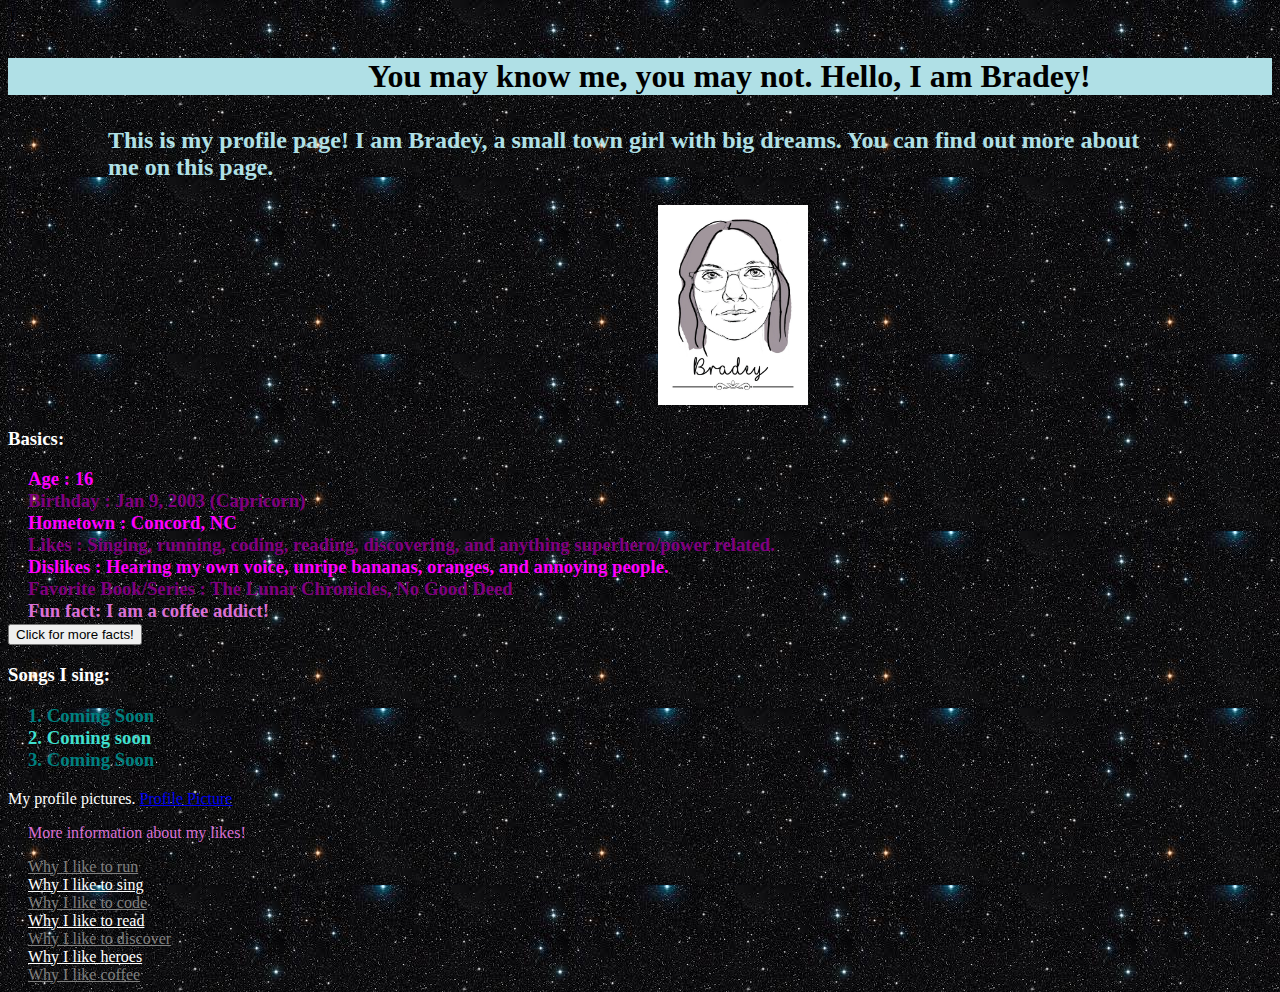
<file: index.html>
<!DOCTYPE html>



<html>

  <head>

    <link rel="stylesheet" href="mystyle.css">
    <link rel="Runreason" href = "RN.html">
  <link rel="SGreason" href = "SG.html">
  <link rel="CDreason" href = "CD.html">
  <link rel="DISreason" href = "DIS.html">
  <link rel="HERreason" href = "HER.html">
  <link rel="COFreason" href = "COF.html">
<link rel="RDreason" href = "RD.html">

    }




<script>
function funF() {
    document.getElementById("FUN").innerHTML = " Here are a couple random fun facts about me! First off, I love dogs and plan on having four when I am older. Second, I love to wear heels. Third, I hope to go into some type of engineering. Fourth, and final, I love being fashionable.";
      }





  </script>

  <a Page Title: Bradey’s Profile </a>
    <script src="skr.js"></script>

  </head>


<style>


  body {
  background-image: url("GAL.jpeg");

  </style>
  <h1 style="background-color: powderblue;">
  <p style= "color: black"> You may know me, you may not. Hello, I am Bradey! </p> </h1>
  <h2>
  <p style = "color: powderblue;"> This is my profile page! I am Bradey, a small town girl with big dreams. You can find out more about me on this page.</h2> </p>



<img src = "BRAD.jpg" width = "150" height = "200" alt="An electronically drawn picture of Bradey.">

<h3>
  <p  style = "color: white;"> Basics:
  	<div style = "color: magenta;"> <strong> Age </strong> : 16 </div>
  	<div style = "color: purple;"> <strong> Birthday </strong> : Jan 9, 2003 (Capricorn) </div>
  	<div style = "color: magenta;"> <strong> Hometown </strong> : Concord, NC </div>
  	<div style = "color: purple;"> <strong> Likes </strong> : Singing, running, coding, reading, discovering, and anything superhero/power related. </div>
  	<div style = "color: magenta;"> <strong> Dislikes </strong> : Hearing my own voice, unripe bananas, oranges, and annoying people. </div>
    <div style = "color: purple;"> <strong> Favorite Book/Series </strong> : The Lunar Chronicles, No Good Deed </div>
    <div id="FUN" style = "color: orchid;"> Fun fact: I am a coffee addict!  </div>
<button type="button" onclick= "funF()"> Click for more facts! </button>

  </p>

  <p style = "color: white;"> Songs I sing:
  <div style = "color: teal;"> 1. Coming Soon </div>
  <div style = "color: turquoise;"> 2. Coming soon </div>
  <div style = "color: teal;"> 3. Coming Soon </div>
  </h3> </p>

  <p style = "color: white;"> My profile pictures.
  <a href= "Profile Pic.html" img src=""> Profile Picture </a> </p>

  <p>
    <div style = "fontSize:35">
      <p style =  "color: orchid" > More information about my likes! </div> </p>
<div>  <a style = "color: gray" href= "RN.html"> Why I like to run </a></div>
<div> <a style = "color: white" href= "SG.html"> Why I like to sing </a></div>
<div> <a style = "color: gray" href= "CD.html"> Why I like to code </a></div>
<div> <a style = "color: white" href= "RD.html"> Why I like to read </a></div>
<div> <a style = "color: gray" href= "DIS.html"> Why I like to discover </a></div>
<div> <a style = "color: white" href= "HER.html"> Why I like heroes </a></div>
<div> <a style = "color: gray" href= "COF.html"> Why I like coffee </a></div>


  </body>
</html>
</file>
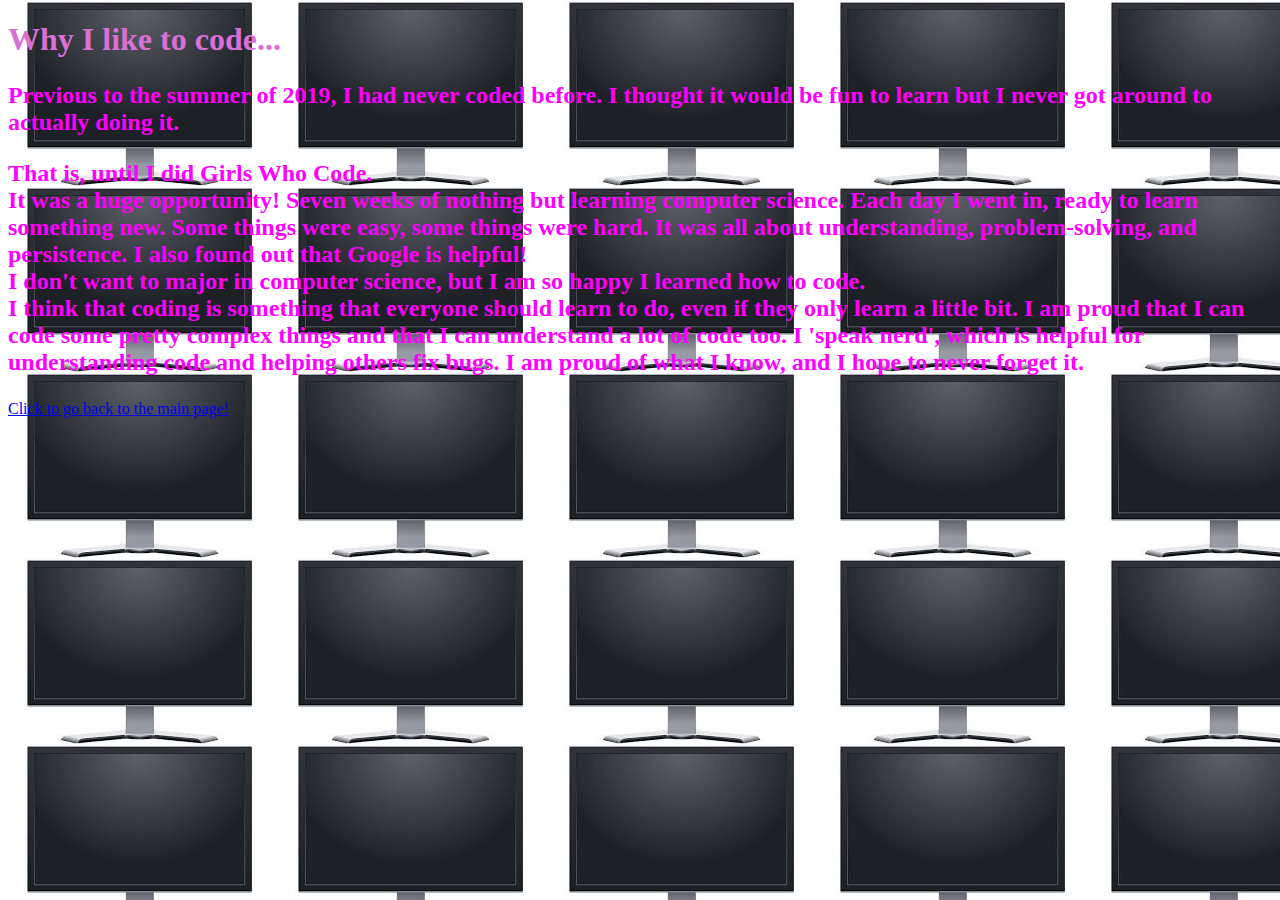
<file: CD.html>
<!DOCTYPE html>
<html>
<head>

</head>
<style>
body {
  
  background-image: url("CD.jpeg")
  </style>

<h1 style = "color: orchid"> Why I like to code...
<h2 style = "color: magenta">
  <p style = "fontSize: 80"> Previous to the summer of 2019, I had never coded before. I thought it would be fun to learn but I never got around to actually doing it. 
   <div> That is, until I did Girls Who Code.
    <div> It was a huge opportunity! Seven weeks of nothing but learning computer science. Each day I went in, ready to learn something new. Some things were easy, some things were hard. It was all about understanding, problem-solving, and persistence. I also found out that Google is helpful!
    <div> I don't want to major in computer science, but I am so happy I learned how to code. 
     <div> I think that coding is something that everyone should learn to do, even if they only learn a little bit. I am proud that I can code some pretty complex things and that I can understand a lot of code too. I 'speak nerd', which is helpful for understanding code and helping others fix bugs. I am proud of what I know, and I hope to never forget it.
</p></h2>
<p style = "color: red">
      <a href= "https://nebulasnow2003.github.io/mywebsite/index.html"> Click to go back to the main page! </a>
</p>
</body>


</html>
</file>
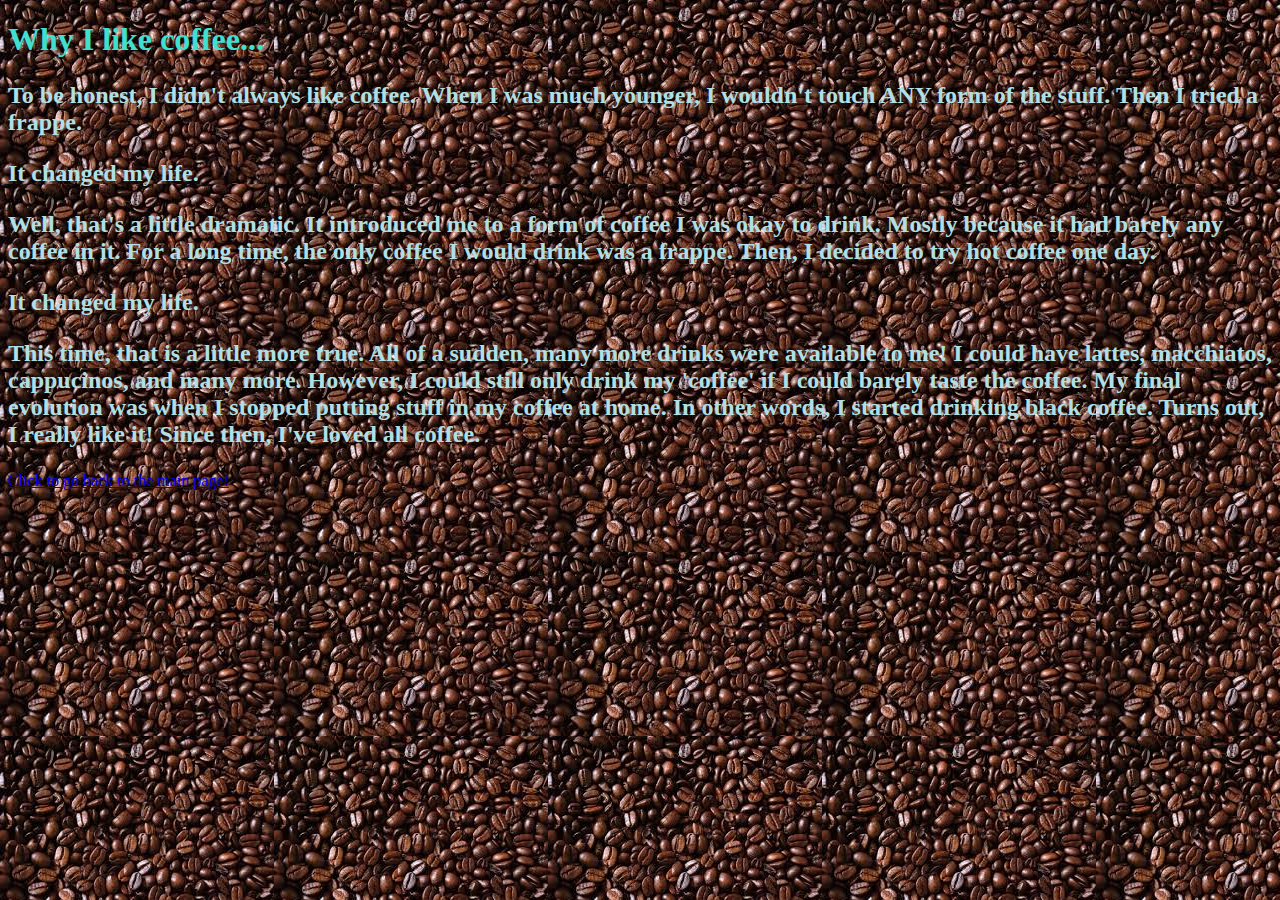
<file: COF.html>
<!DOCTYPE html>
<html>
<head>


</head>
<style>
body {
background-image: url("COF.jpeg")
</style>

<h1 style = "color: turquoise"> Why I like coffee...
<h2 style= "color: powderblue">
  <p style = "fontSize: 80">
    <div> To be honest, I didn't always like coffee. When I was much younger, I wouldn't touch ANY form of the stuff. Then I tried a frappe.
    <p> It changed my life.
    <p> Well, that's a little dramatic. It introduced me to a form of coffee I was okay to drink. Mostly because it had barely any coffee in it. For a long time, the only coffee I would drink was a frappe. Then, I decided to try hot coffee one day.
    <p> It changed my life.
    <p> This time, that is a little more true. All of a sudden, many more drinks were available to me! I could have lattes, macchiatos, cappucinos, and many more. However, I could still only drink my 'coffee' if I could barely taste the coffee. My final evolution was when I stopped putting stuff in my coffee at home. In other words, I started drinking black coffee. Turns out, I really like it! Since then, I've loved all coffee.
</p></h2>
<p style = "color: teal">
      <a href= "https://nebulasnow2003.github.io/mywebsite/index.html"> Click to go back to the main page! </a>
</p>
</body>


</html>
</file>
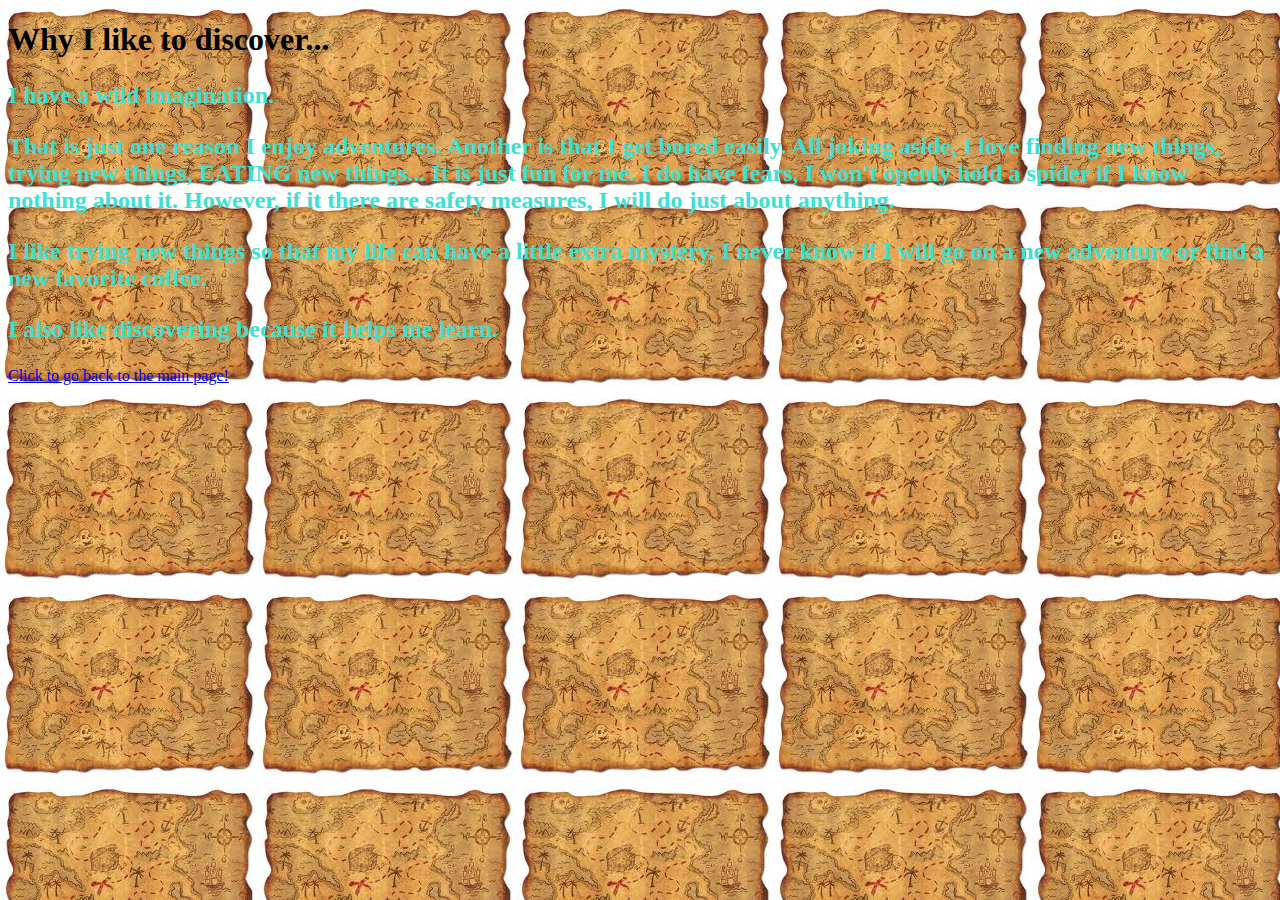
<file: DIS.html>
<!DOCTYPE html>
<html>
<head>

</head>
<style>
body {
  
  background-image: url("DIS.jpeg")
  </style>

<h1> Why I like to discover...
<h2 style = "color: turquoise">
  <p style = "fontSize: 80"> I have a wild imagination.
    <p> That is just one reason I enjoy adventures. Another is that I get bored easily. All joking aside, I love finding new things, trying new things, EATING new things... It is just fun for me. I do have fears, I won't openly hold a spider if I know nothing about it. However, if it there are safety measures, I will do just about anything.
     <p> I like trying new things so that my life can have a little extra mystery. I never know if I will go on a new adventure or find a new favorite coffee. 
      <p> I also like discovering because it helps me learn. 
</p></h2>
<p>
      <a href= "https://nebulasnow2003.github.io/mywebsite/index.html"> Click to go back to the main page! </a>
</p>
</body>


</html>
</file>
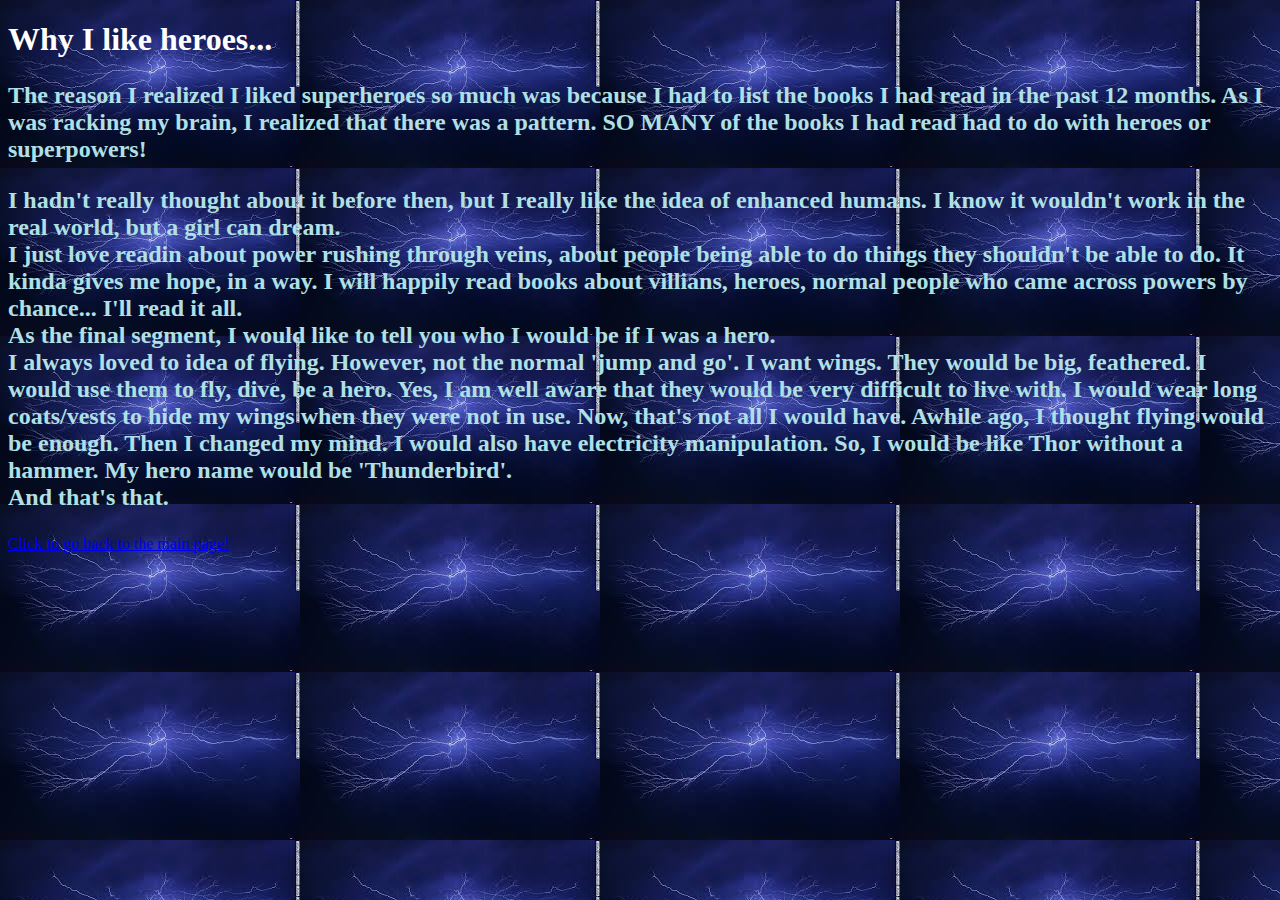
<file: HER.html>
<!DOCTYPE html>
<html>
<head>

</head>

  <style>
body {

  background-image: url("HER.jpeg")
  </style>
<h1 style = "color: white"> Why I like heroes...
<h2 style = "color: powderblue">
  <p style = "fontSize: 80"> The reason I realized I liked superheroes so much was because I had to list the books I had read in the past 12 months. As I was racking my brain, I realized that there was a pattern. SO MANY of the books I had read had to do with heroes or superpowers!
   <div> I hadn't really thought about it before then, but I really like the idea of enhanced humans. I know it wouldn't work in the real world, but a girl can dream.
    <div> I just love readin about power rushing through veins, about people being able to do things they shouldn't be able to do. It kinda gives me hope, in a way. I will happily read books about villians, heroes, normal people who came across powers by chance... I'll read it all.
     <div> As the final segment, I would like to tell you who I would be if I was a hero.
      <div> I always loved to idea of flying. However, not the normal 'jump and go'. I want wings. They would be big, feathered. I would use them to fly, dive, be a hero. Yes, I am well aware that they would be very difficult to live with. I would wear long coats/vests to hide my wings when they were not in use. Now, that's not all I would have. Awhile ago, I thought flying would be enough. Then I changed my mind. I would also have electricity manipulation. So, I would be like Thor without a hammer. My hero name would be 'Thunderbird'.
       <div> And that's that.
</p></h2>
<p>
      <a href= "https://nebulasnow2003.github.io/mywebsite/index.html"> Click to go back to the main page! </a>
</p>
</body>


</html>
</file>
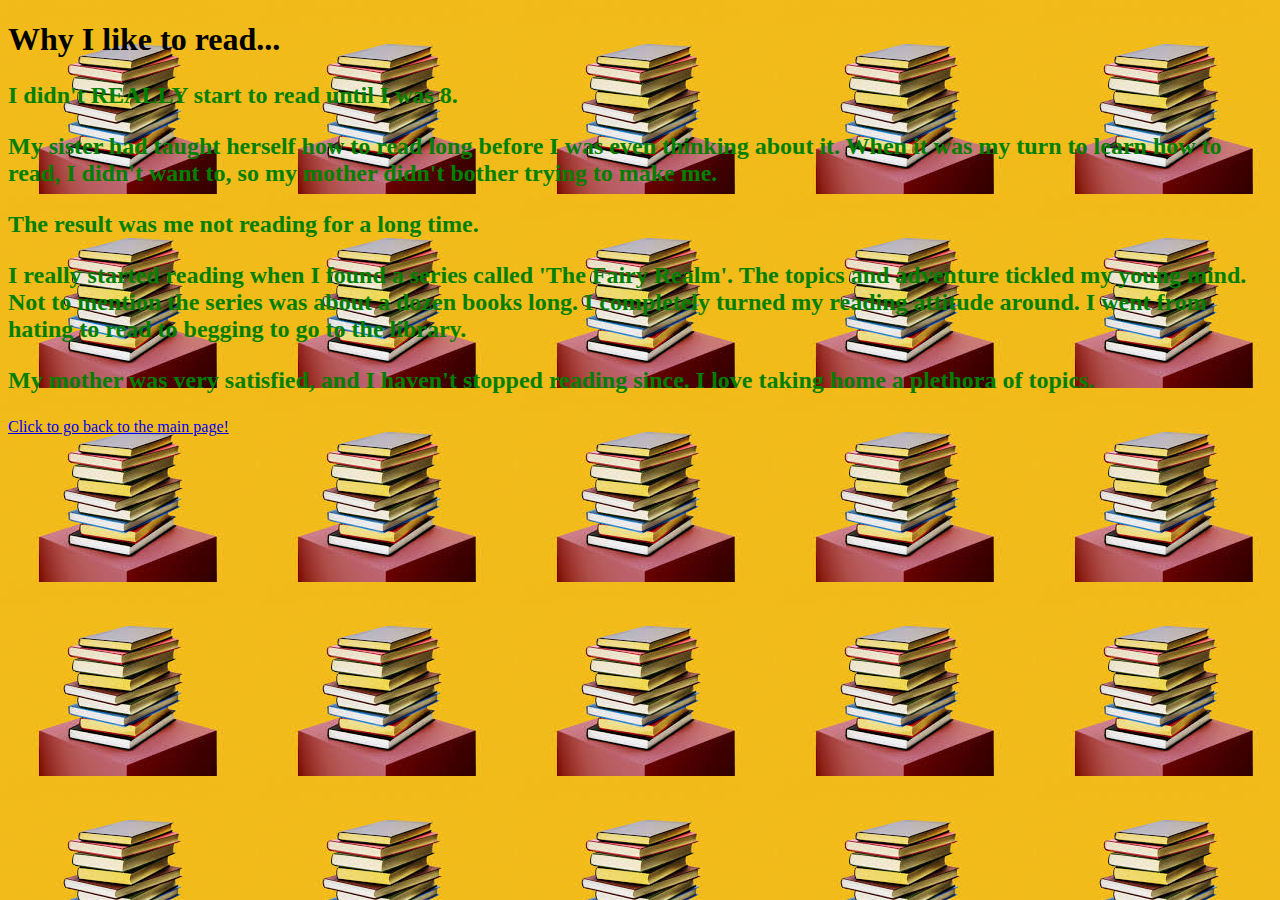
<file: RD.html>
<!DOCTYPE html>
<html>
<head>

</head>
<style>
body {
 
  background-image: url("RD.jpeg")
  </style>

<h1> Why I like to read...
<h2 style = "color: green">
  <p style = "fontSize: 80"> I didn't REALLY start to read until I was 8.
    <p> My sister had taught herself how to read long before I was even thinking about it. When it was my turn to learn how to read, I didn't want to, so my mother didn't bother trying to make me.
     <p> The result was me not reading for a long time.
      <p> I really started reading when I found a series called 'The Fairy Realm'. The topics and adventure tickled my young mind. Not to mention the series was about a dozen books long. I completely turned my reading attitude around. I went from hating to read to begging to go to the library.
       <p> My mother was very satisfied, and I haven't stopped reading since. I love taking home a plethora of topics. 
</p></h2>
<p>
      <a href= "index.html"> Click to go back to the main page! </a>
</p>
</body>


</html>
</file>
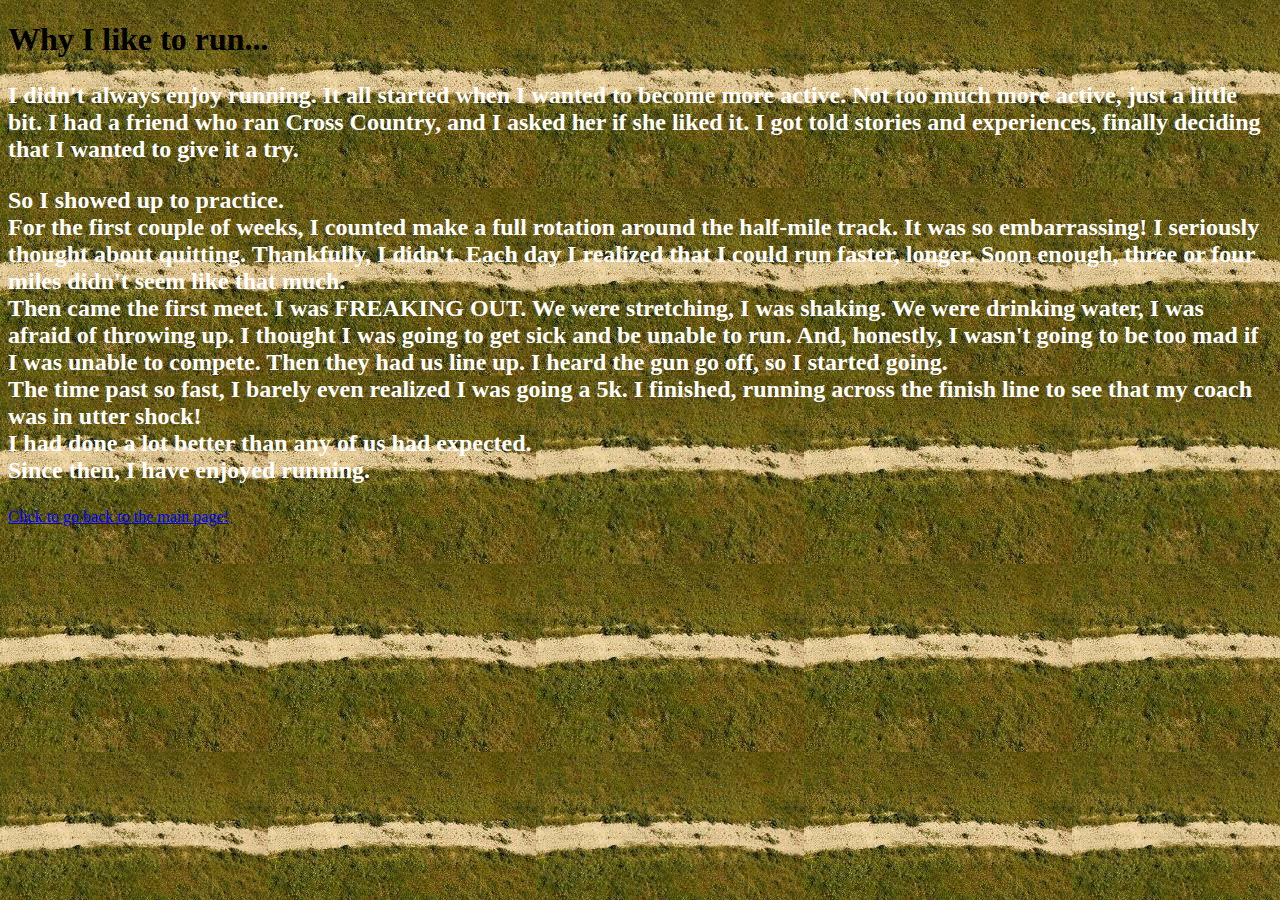
<file: RN.html>
<!DOCTYPE html>
<html>
<head>

</head>
<style>
body {
  background-image: url("PT.jpeg")
  </style>
<h1> Why I like to run...
<h2 style = "color: white">
  <p style = "fontSize: 80"> I didn't always enjoy running. It all started when I wanted to become more active. Not too much more active, just a little bit. I had a friend who ran Cross Country, and I asked her if she liked it. I got told stories and experiences, finally deciding that I wanted to give it a try.
    <div> So I showed up to practice.
    <div> For the first couple of weeks, I counted make a full rotation around the half-mile track. It was so embarrassing! I seriously thought about quitting. Thankfully, I didn't. Each day I realized that I could run faster, longer. Soon enough, three or four miles didn't seem like that much.
    <div> Then came the first meet. I was FREAKING OUT. We were stretching, I was shaking. We were drinking water, I was afraid of throwing up. I thought I was going to get sick and be unable to run. And, honestly, I wasn't going to be too mad if I was unable to compete. Then they had us line up. I heard the gun go off, so I started going.
    <div> The time past so fast, I barely even realized I was going a 5k. I finished, running across the finish line to see that my coach was in utter shock!
    <div> I had done a lot better than any of us had expected.
    <div> Since then, I have enjoyed running.
</p></h2>
<p>
      <a href= "https://nebulasnow2003.github.io/mywebsite/index.html"> Click to go back to the main page! </a>
</p>
</body>


</html>
</file>
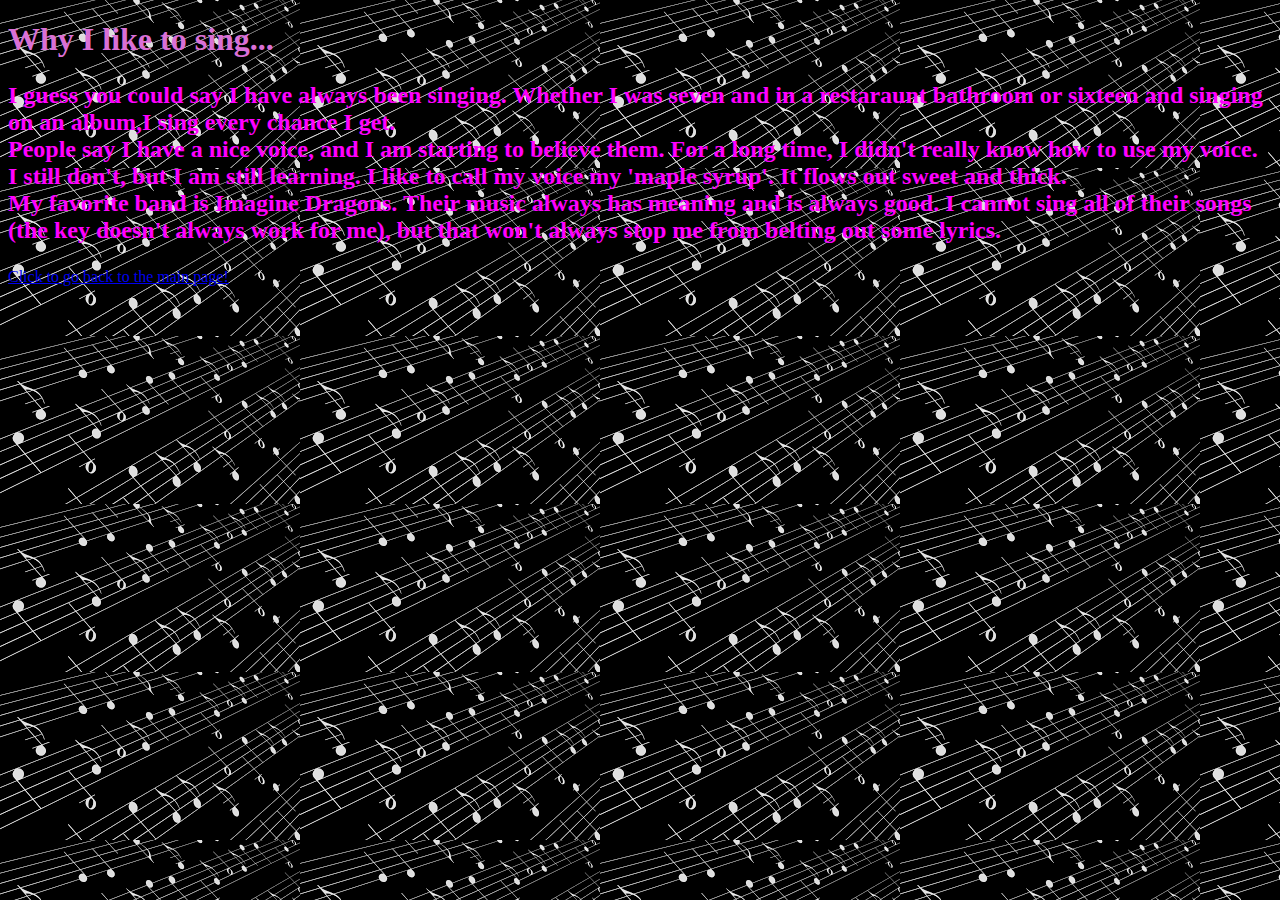
<file: SG.html>
<!DOCTYPE html>
<html>
<head>

</head>

<style>

body {

  background-image: url("MUS.png");
  </style>

<h1 style = "color: orchid"> Why I like to sing...
<h2 style = "color: magenta">
  <p style = "fontSize: 80">
    <div> I guess you could say I have always been singing. Whether I was seven and in a restaraunt bathroom or sixteen and singing on an album,I sing every chance I get.
    <div> People say I have a nice voice, and I am starting to believe them. For a long time, I didn't really know how to use my voice. I still don't, but I am still learning. I like to call my voice my 'maple syrup'. It flows out sweet and thick.
    <div> My favorite band is Imagine Dragons. Their music always has meaning and is always good. I cannot sing all of their songs (the key doesn't always work for me), but that won't always stop me from belting out some lyrics.

</p></h2>
<p>
      <a href= "Bradey.html"> Click to go back to the main page! </a>
</p>
</body>


</html>
</file>
<file: mystyle.css>
div {
  padding-top: 0px;
  padding-right: 20px;
  padding-bottom: 0px;
  padding-left: 20px;

}

h1 {
  padding-top: 0px;
  padding-right: 10px;
  padding-bottom: 0px;
  padding-left:360px;
}

h2 {
  padding-top: 0px;
  padding-right:100px;
  padding-bottom:0px;
  padding-left: 100px;
}

img {

  padding-top: 0px;
  padding-right:500px;
  padding-bottom:0px ;
  padding-left:650px;
}
</file>
